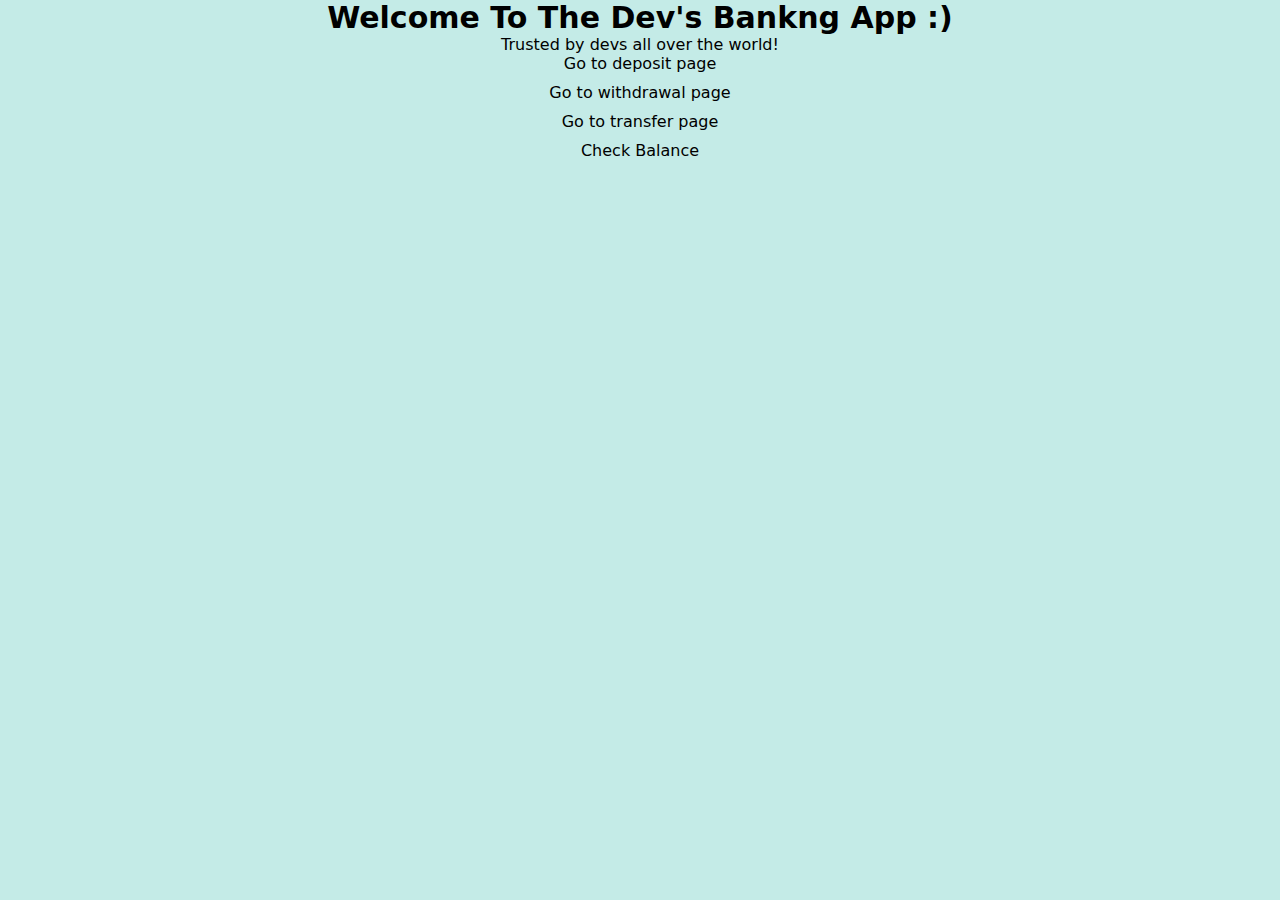
<file: index.html>
<!DOCTYPE html>
<html lang="en">

<head>
    <meta charset="UTF-8">
    <meta name="viewport" content="width=device-width, initial-scale=1.0">
    <link rel="stylesheet" href="styles.css">
    <title>Bank App</title>
</head>

<body>
    <h1>Welcome To The Dev's Bankng App :)</h1>
    <p>Trusted by devs all over the world!</p>
    <div class="links-container">
        <a href="./deposit.html">Go to deposit page</a>
        <a href="./Withraw.html">Go to withdrawal page</a>
        <a href="./transfer.html">Go to transfer page</a>
        <a href="./balance.html">Check Balance</a>
    </div>
    <script type="module" src="./app.js"></script>
</body>

</html>
</file>
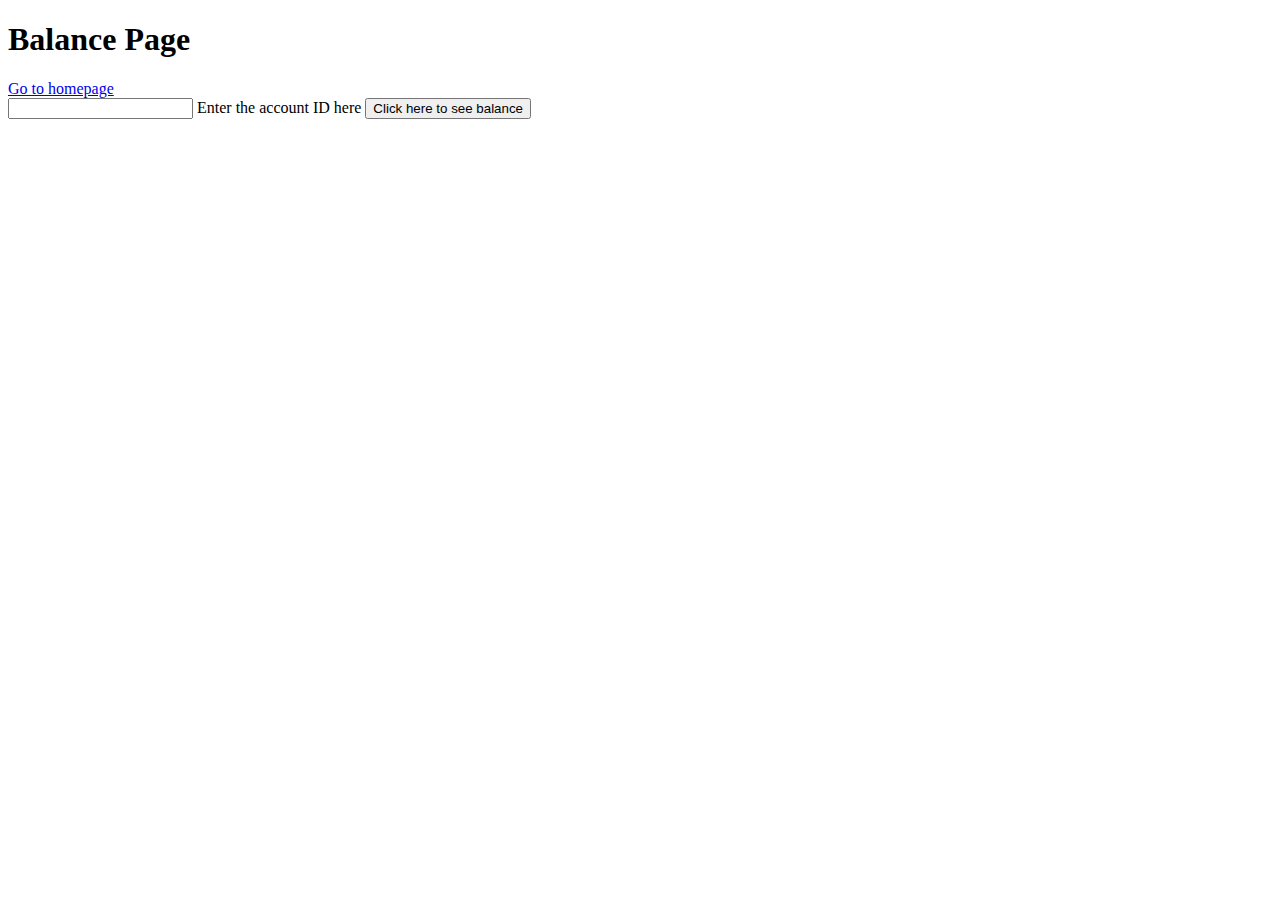
<file: balance.html>
<!DOCTYPE html>
<html lang="en">

<head>
    <meta charset="UTF-8">
    <meta name="viewport" content="width=device-width, initial-scale=1.0">
    <title>Balance Page</title>
</head>

<body>
    <h1>Balance Page</h1>
    <a href="./index.html">Go to homepage</a>
    <form action="">
        <input type="number" id="acc-id" name="acc-id">
        <label for="acc-id">Enter the account ID here</label>
        <button type="button" id="checkBalBtn">Click here to see balance</button>
    </form>
    <div id="display-area"></div>
    <script type="module" src="./balance.js"></script>
</body>

</html>
</file>
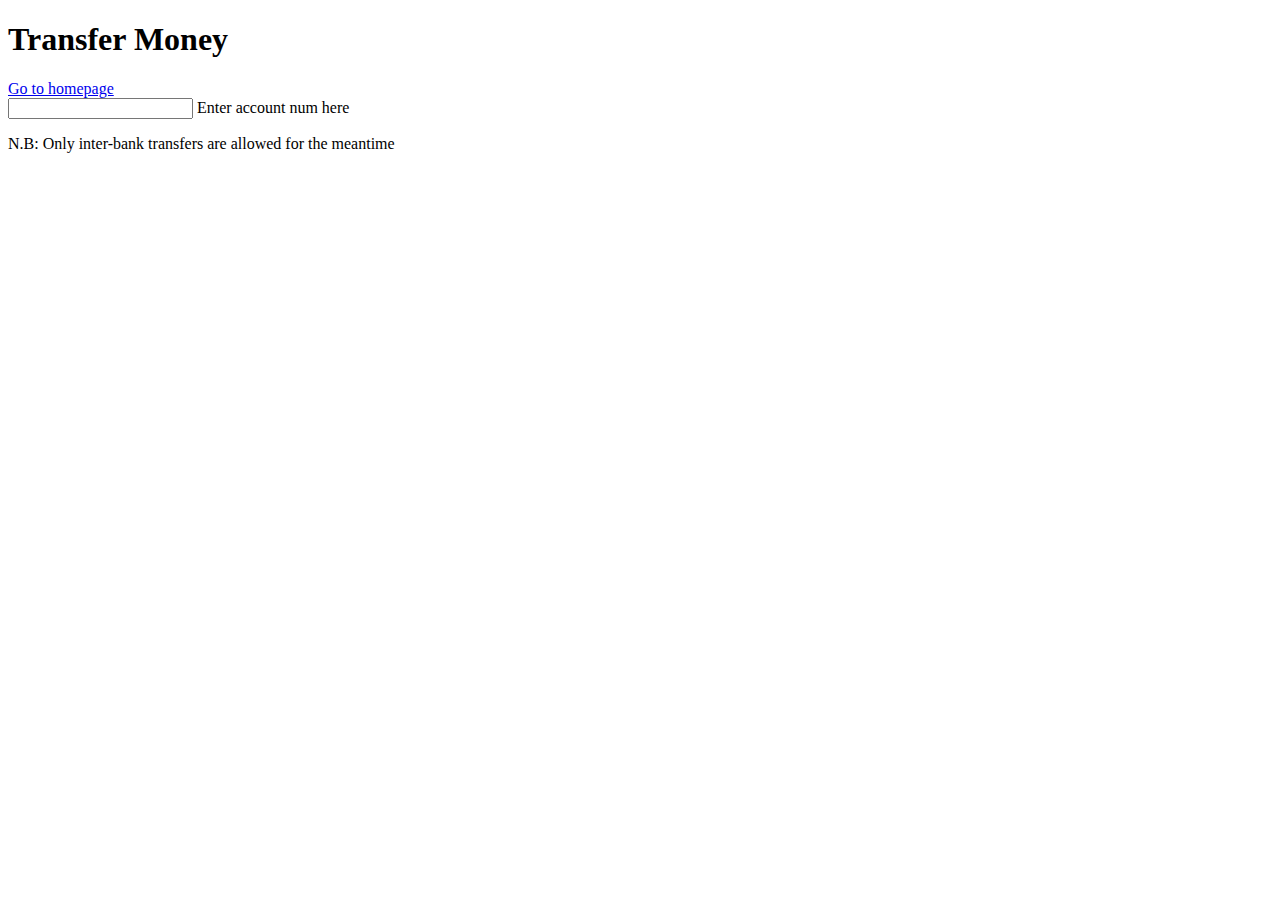
<file: deposit.html>
<!DOCTYPE html>
<html lang="en">

<head>
    <meta charset="UTF-8">
    <meta name="viewport" content="width=device-width, initial-scale=1.0">
    <title>Deposit Page</title>
</head>

<body>
    <h1>Transfer Money</h1>
    <a href="./index.html">Go to homepage</a>

    <form>
        <input type="number" name="acc-num" id="acc-num">
        <label for="acc-num">Enter account num here</label>
    </form>
    <p>N.B: Only inter-bank transfers are allowed for the meantime</p>
</body>

</html>
</file>
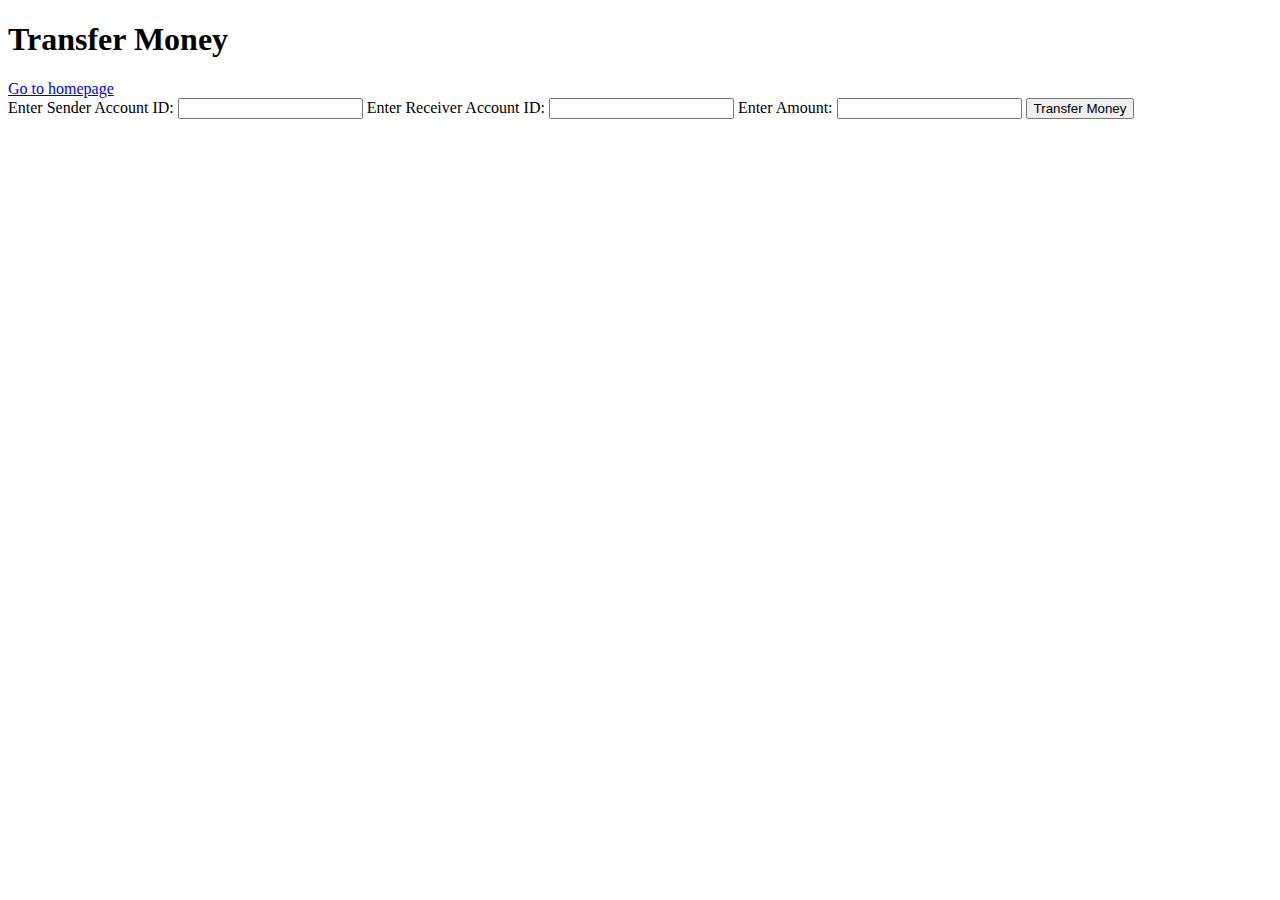
<file: transfer.html>
<!DOCTYPE html>
<html lang="en">

<head>
    <meta charset="UTF-8">
    <meta name="viewport" content="width=device-width, initial-scale=1.0">
    <title>Transfer Page</title>
</head>

<body>
    <h1>Transfer Money</h1>
    <a href="./index.html">Go to homepage</a>
    <form>
        <label for="fromAccId">Enter Sender Account ID:</label>
        <input name="fromAccId" type="number" id="fromAccId">
        <label for="toAccId">Enter Receiver Account ID:</label>
        <input type="number" name="toAccId" id="toAccId">
        <label for="amount">Enter Amount:</label>
        <input type="number" name="amount" id="amount">
        <button id="transferBtn" type="button">Transfer Money</button>
    </form>
    <div id="display"></div>


    <script type="module" src="./transfer.js"></script>
</body>

</html>
</file>
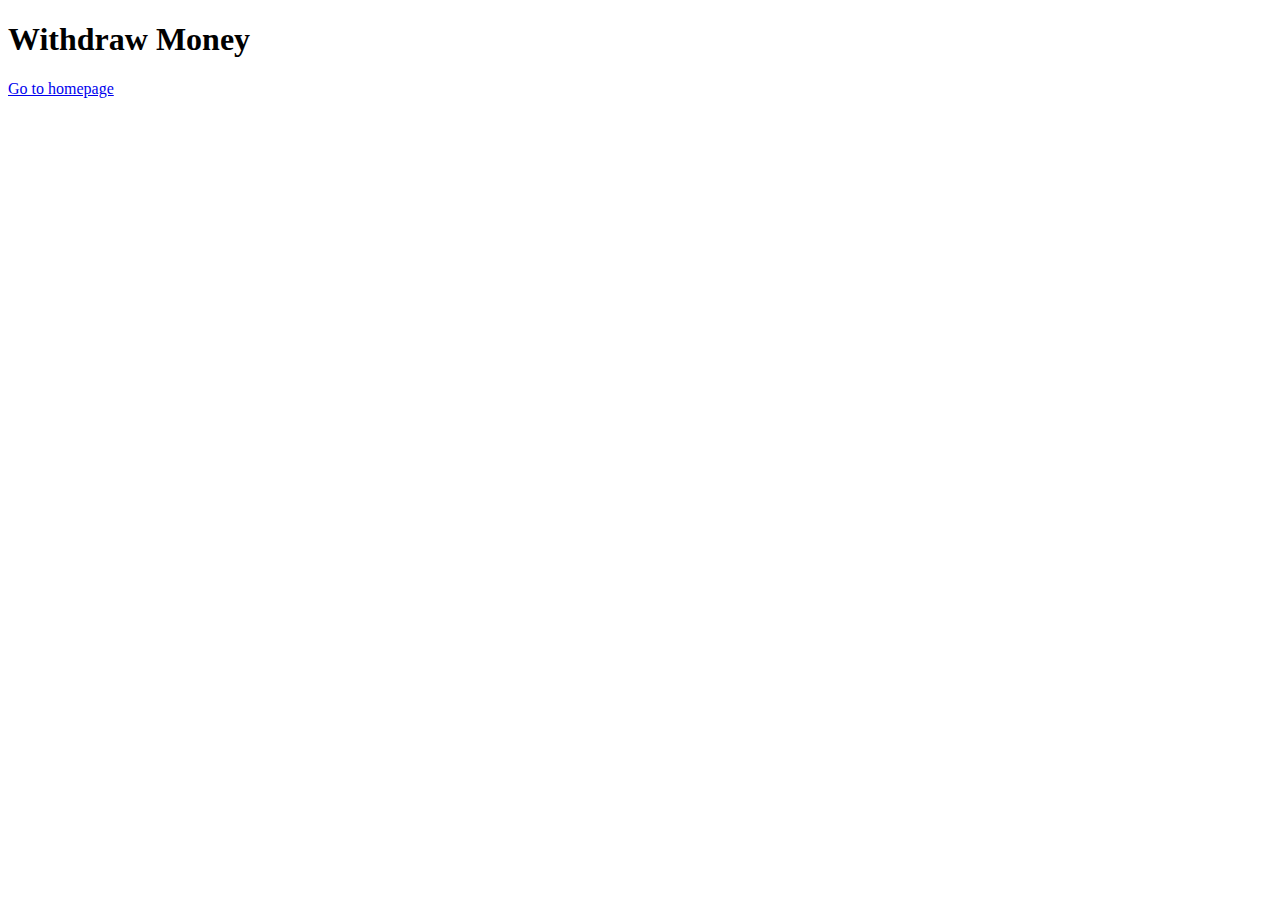
<file: Withraw.html>
<!DOCTYPE html>
<html lang="en">

<head>
    <meta charset="UTF-8">
    <meta name="viewport" content="width=device-width, initial-scale=1.0">
    <title>Withdrawal Page</title>
</head>

<body>
    <h1>Withdraw Money</h1>
    <a href="./index.html">Go to homepage</a>
</body>

</html>
</file>
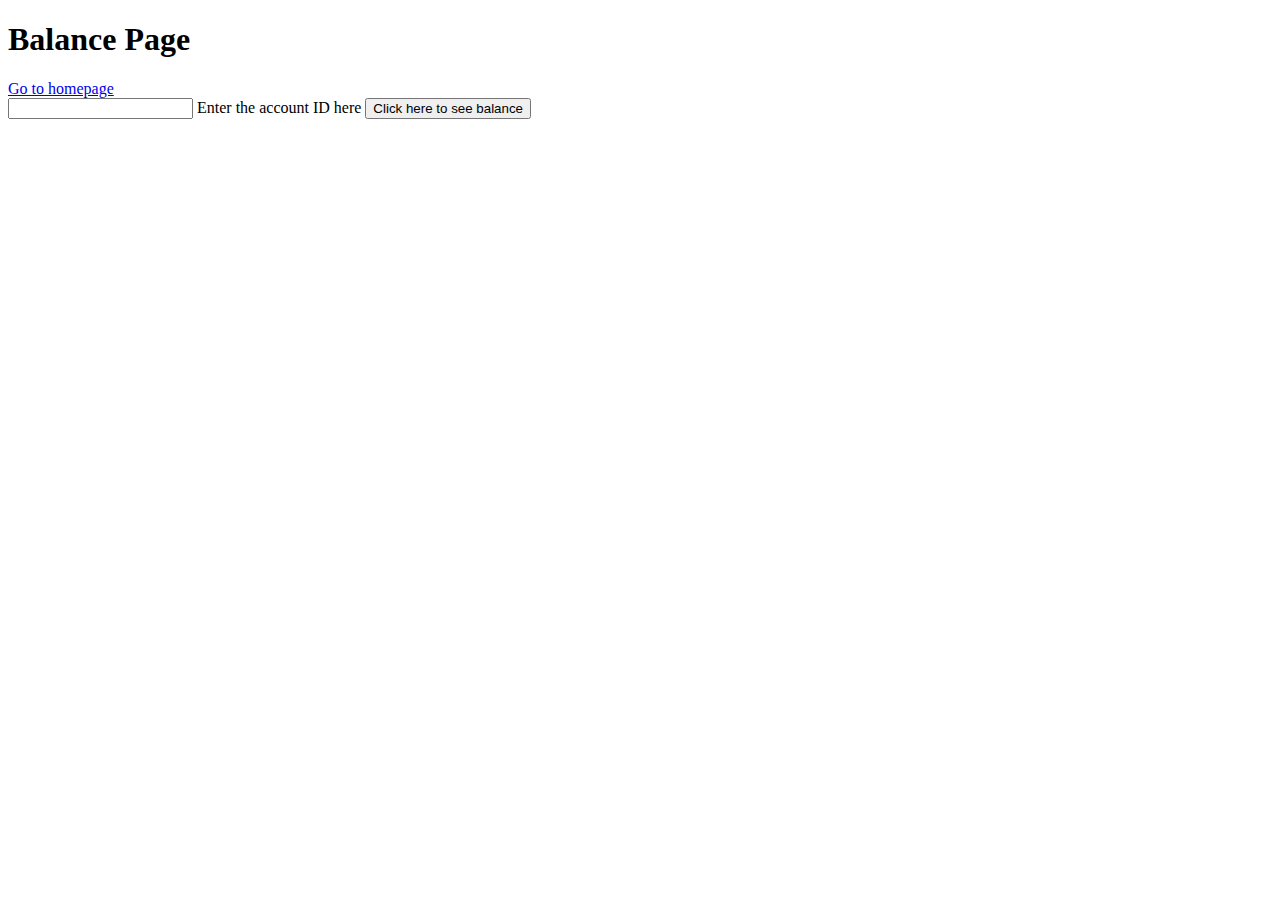
<file: Pages/balance.html>
<!DOCTYPE html>
<html lang="en">

<head>
    <meta charset="UTF-8">
    <meta name="viewport" content="width=device-width, initial-scale=1.0">
    <title>Balance Page</title>
</head>

<body>
    <h1>Balance Page</h1>
    <a href="../index.html">Go to homepage</a>
    <form action="">
        <input type="number" id="acc-id" name="acc-id">
        <label for="acc-id">Enter the account ID here</label>
        <button type="button" id="checkBalBtn">Click here to see balance</button>
    </form>
    <div id="display-area"></div>
    <script type="module" src="../Scripts/balance.js"></script>
</body>

</html>
</file>
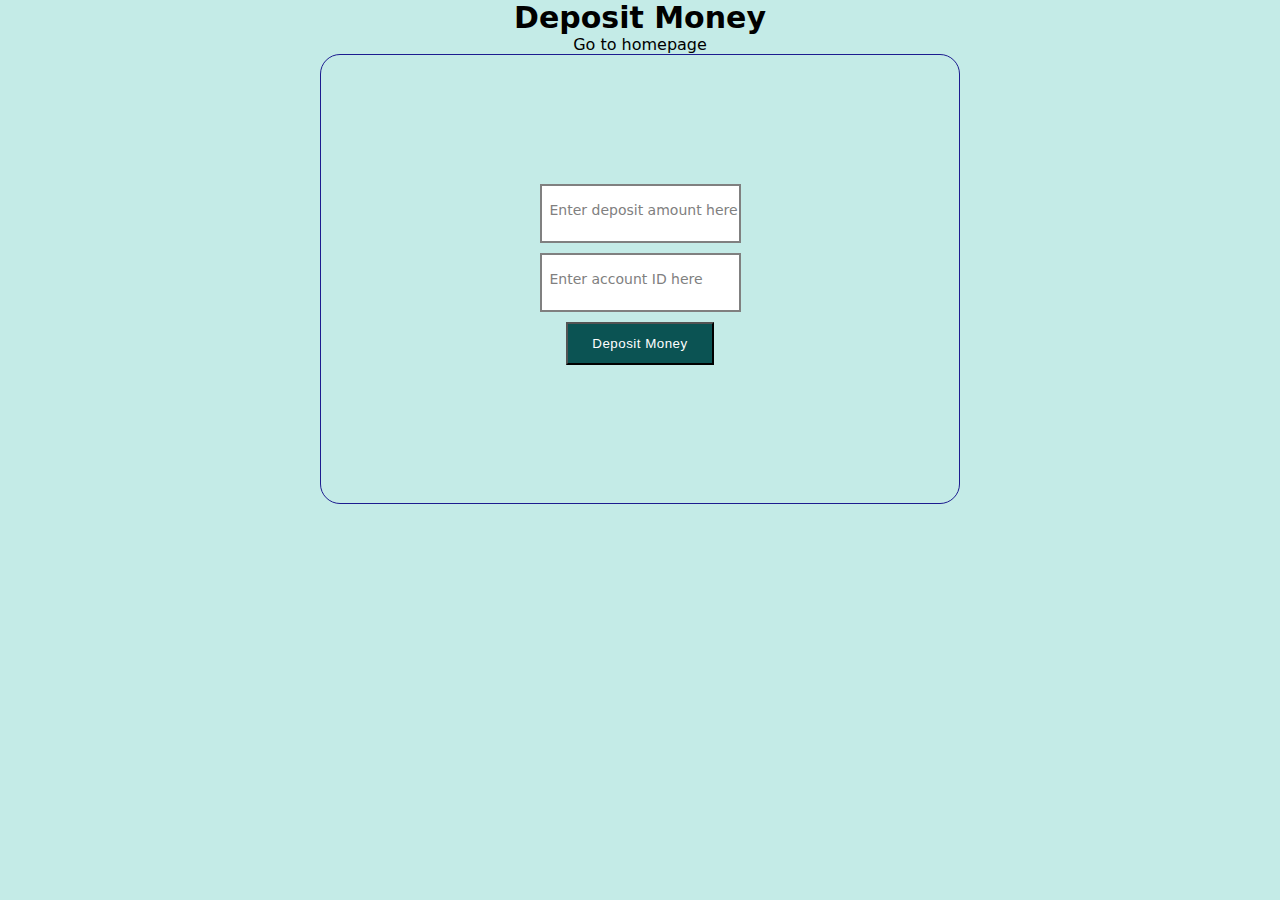
<file: Pages/deposit.html>
<!DOCTYPE html>
<html lang="en">

<head>
    <meta charset="UTF-8">
    <meta name="viewport" content="width=device-width, initial-scale=1.0">
    <link rel="stylesheet" href="../styles.css">
    <title>Deposit Page</title>
</head>

<body>
    <h1>Deposit Money</h1>
    <a href="../index.html">Go to homepage</a>

    <form>
        <div>
            <input type="number" name="deposit" id="deposit-inp-field" placeholder=" ">
            <label for="deposit">Enter deposit amount here</label>
        </div>
        <div>
            <input type="number" name="acc-id" id="acc-id" placeholder=" ">
            <label for="acc-id">Enter account ID here</label>
        </div>


        <button id="deposit-btn" type="button">Deposit Money</button>
        <div id="display-area"></div>
    </form>

    <script type="module" src="../Scripts/deposit.js"></script>
</body>

</html>
</file>
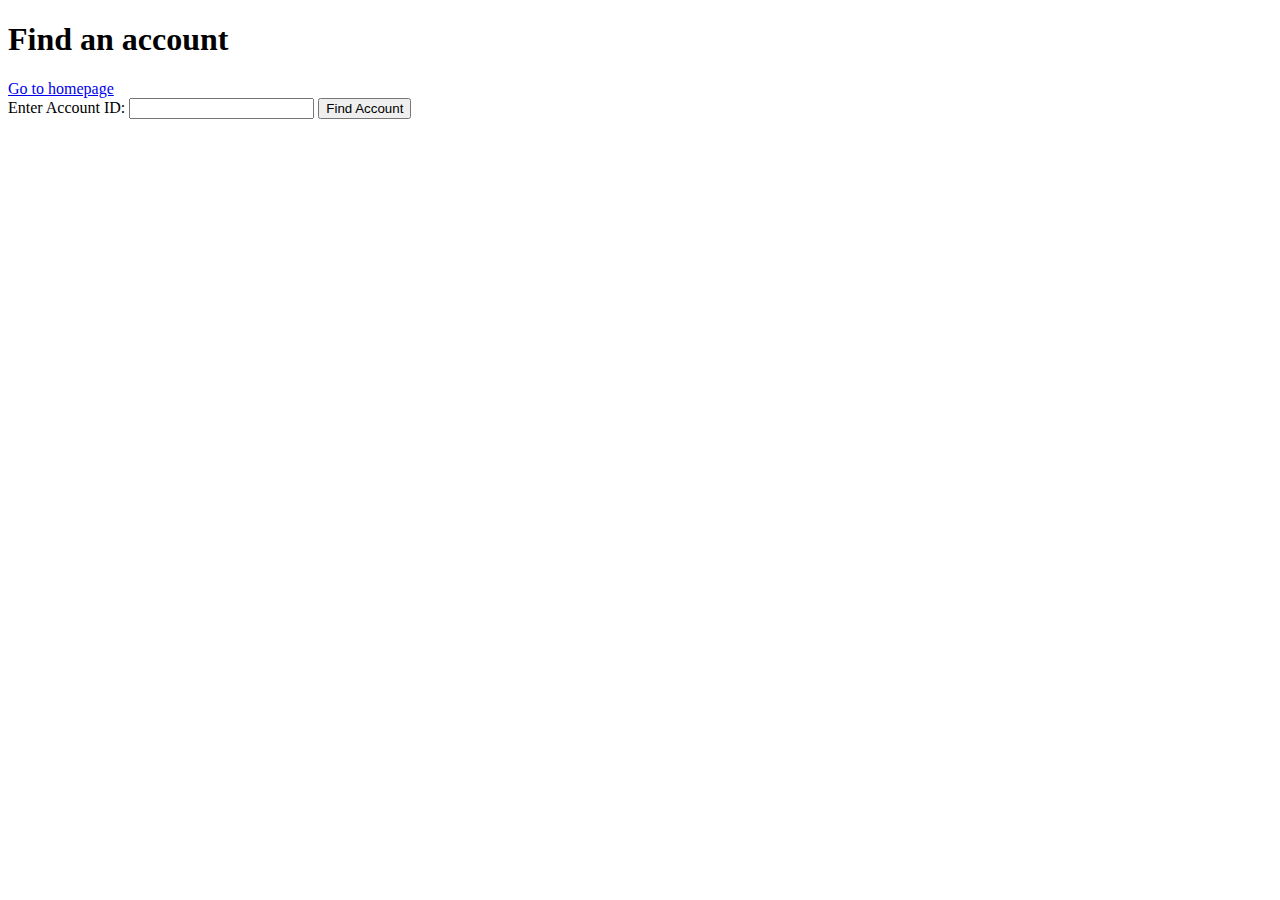
<file: Pages/find.html>
<!DOCTYPE html>
<html lang="en">

<head>
    <meta charset="UTF-8">
    <meta name="viewport" content="width=device-width, initial-scale=1.0">
    <title>Find An Account</title>
</head>

<body>
    <h1>Find an account</h1>
    <a href="../index.html">Go to homepage</a>
    <form>

        <label for="AccId">Enter Account ID:</label>
        <input type="number" name="toAccId" id="AccId">

        <button id="findBtn" type="button">Find Account</button>
    </form>
    <div id="display"></div>
    <script type="module" src="../Scripts/findAcc.js"></script>
</body>

</html>
</file>
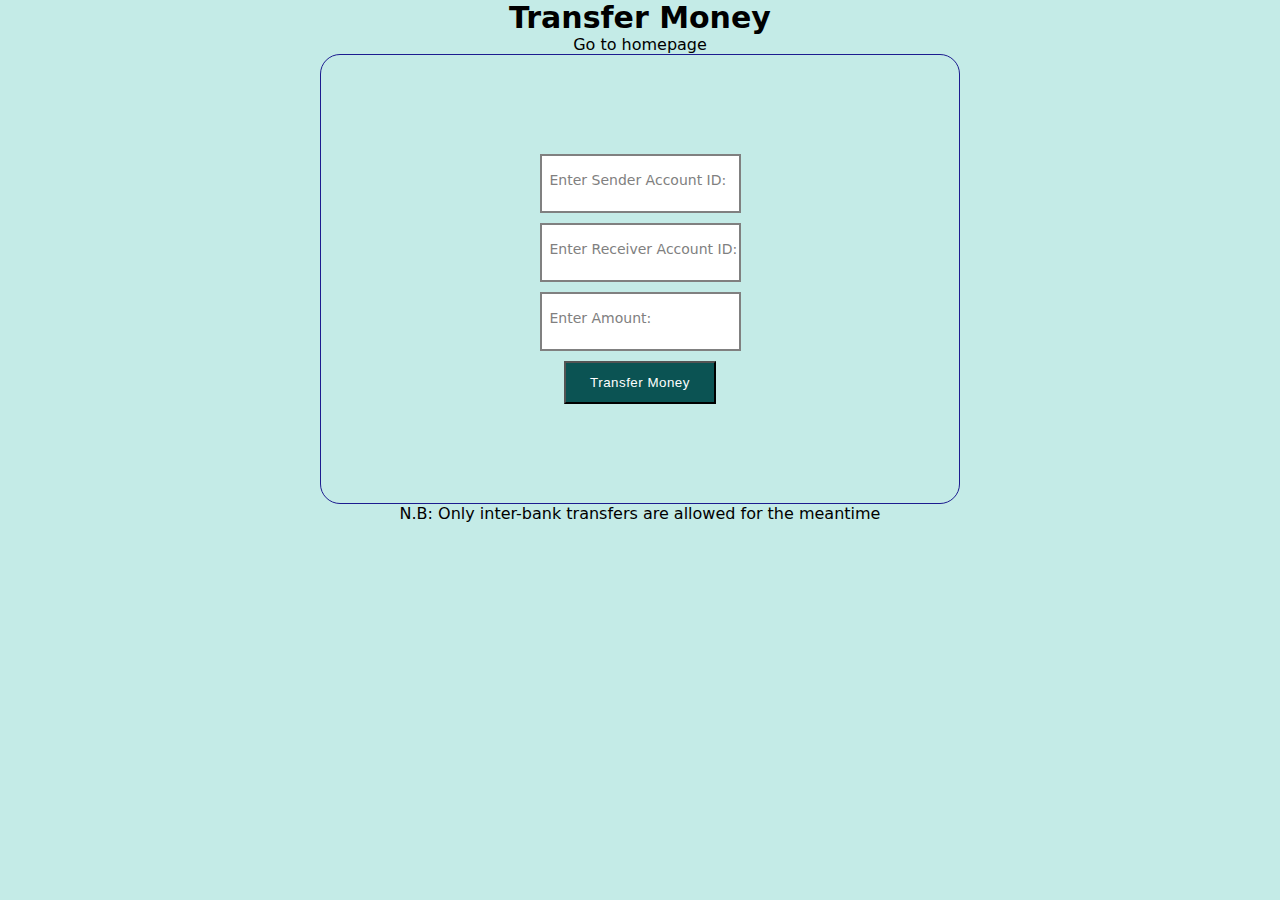
<file: Pages/transfer.html>
<!DOCTYPE html>
<html lang="en">

<head>
    <meta charset="UTF-8">
    <meta name="viewport" content="width=device-width, initial-scale=1.0">
    <link rel="stylesheet" href="../styles.css">
    <title>Transfer Page</title>
</head>

<body>
    <h1>Transfer Money</h1>
    <a href="../index.html">Go to homepage</a>
    <form>
        <div>
            <input name="fromAccId" type="number" id="fromAccId" placeholder=" ">
            <label for="fromAccId">Enter Sender Account ID:</label>
        </div>
        <div>
            <input type="number" name="toAccId" id="toAccId" placeholder=" ">
            <label for="toAccId">Enter Receiver Account ID:</label>
        </div>
        <div>
            <input type="number" name="amount" id="amount" placeholder=" ">
            <label for="amount">Enter Amount:</label>
        </div>
        <button id="transferBtn" type="button">Transfer Money</button>
    </form>
    <p>N.B: Only inter-bank transfers are allowed for the meantime</p>
    <div id="display"></div>


    <script type="module" src="../Scripts/transfer.js"></script>
</body>

</html>
</file>
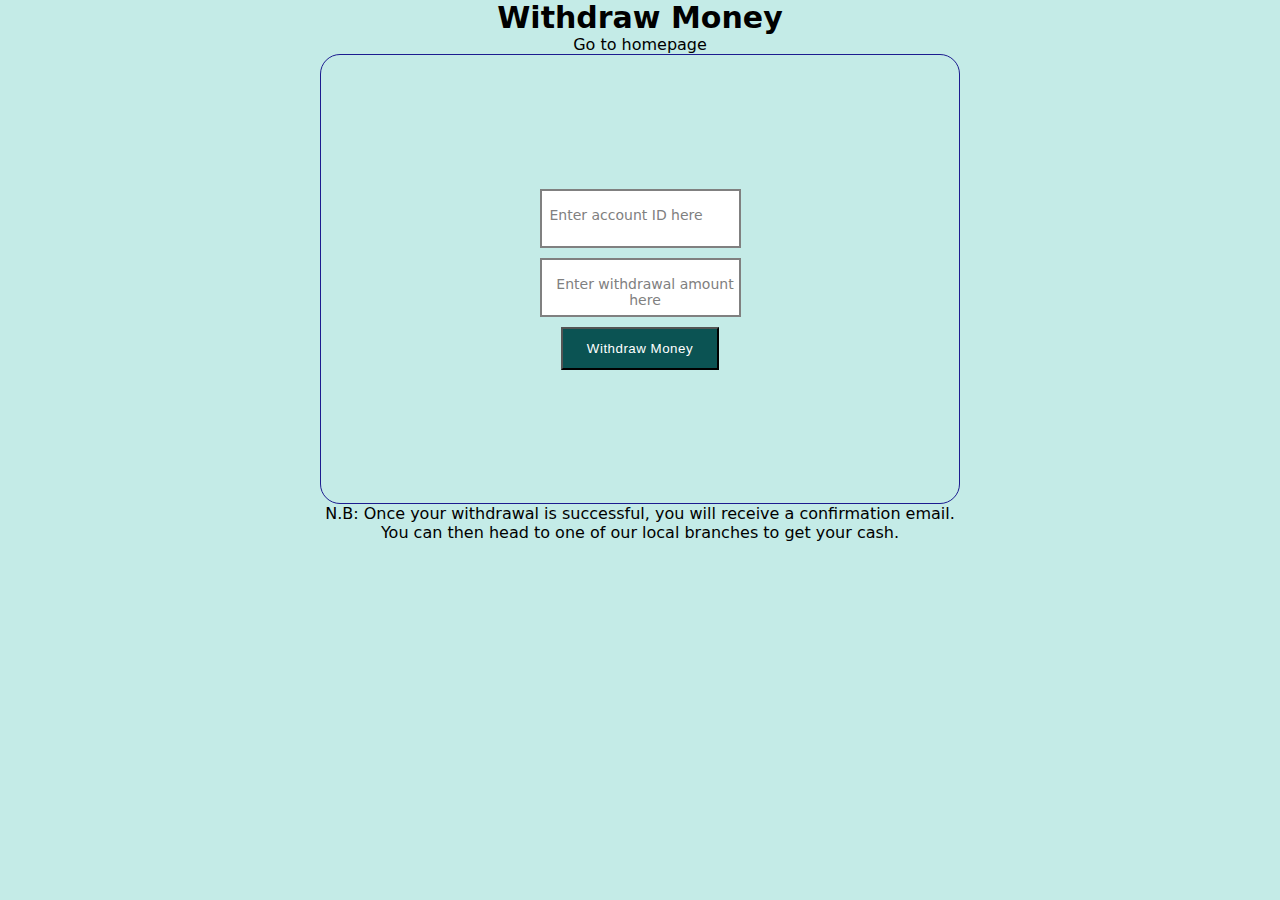
<file: Pages/Withraw.html>
<!DOCTYPE html>
<html lang="en">

<head>
    <meta charset="UTF-8">
    <meta name="viewport" content="width=device-width, initial-scale=1.0">
    <link rel="stylesheet" href="../styles.css">
    <title>Withdrawal Page</title>
</head>

<body>
    <h1>Withdraw Money</h1>
    <a href="../index.html">Go to homepage</a>
    <form>
        <div>
            <input type="number" name="acc-id" id="acc-id-inp-field" placeholder=" ">
            <label for="acc-id-inp-field">Enter account ID here</label>
        </div>
        <div>
            <input type="number" name="withdraw" id="withdrawal-inp-field" placeholder=" ">
            <label for="withdrawal-inp-field">Enter withdrawal amount here</label>
        </div>
        <button id="withdraw-btn" type="button">Withdraw Money</button>
    </form>
    <div id="display-area"></div>
    <div class="help">
        <p>N.B: Once your withdrawal is successful, you will receive a confirmation email.</p>
        <p> You can then head to one of our local branches to get your cash.</p>
    </div>
    <script type="module" src="../Scripts/withdraw.js"></script>
</body>

</html>
</file>
<file: styles.css>
* {
  margin: 0;
  padding: 0;
  box-sizing: border-box;
}

html {
  font-size: 62.5%;
}

body {
  text-align: center;
  font-family: system-ui, -apple-system, BlinkMacSystemFont, "Segoe UI", Roboto,
    Oxygen, Ubuntu, Cantarell, "Open Sans", "Helvetica Neue", sans-serif;
  background-color: rgb(196, 235, 231);
}

header {
  margin-bottom: 2rem;
  padding: 1rem;
}

nav {
  display: flex;
  justify-content: space-between;
  padding: 2rem;
  border: 1px solid rgb(0, 17, 255);
  border-radius: 15px;
}

nav ul {
  display: flex;
  justify-content: space-between;
  align-items: center;
  list-style-type: none;
  width: 60%;
}

h1 {
  font-size: 3rem;
}

form {
  height: 50vh;
  width: 50vw;
  justify-self: center;
  align-self: center;
  display: flex;
  flex-direction: column;
  align-items: center;
  justify-content: center;
  gap: 1rem;
  border: 1px solid rgb(28, 28, 143);
  border-radius: 20px;
}

form div {
  position: relative;
}

label {
  position: absolute;
  font-size: 1.4rem;
  font-weight: 400;
  top: 1.8rem;
  left: 1rem;
  color: gray;
  transition: all 0.3s ease-out;
}

input:focus + label,
input:not(:placeholder-shown) + label {
  color: blue;
  top: -1rem;
  background-color: rgb(196, 235, 231);
  padding: auto 0.5rem;
  font-size: 1.3rem;
}

input:focus,
input:not(:placeholder-shown) {
  border: 2px solid rgb(28, 28, 143);
}

input {
  width: 100%;
  padding: 2rem 1rem;
  border: 2px solid gray;
  outline: none;
}

.links-container {
  display: flex;
  flex-direction: column;
  gap: 1rem;
}

a {
  font-size: 1.6rem;
  color: black;
  font-weight: 500;
  text-decoration: none;
}

.links-container div {
  background-color: chocolate;
  display: flex;
  align-items: center;
  justify-content: center;
  height: 100%;
}

a:hover {
  text-decoration: underline;
}

p {
  font-size: 1.6rem;
}

button {
  background-color: rgb(11, 83, 83);
  color: white;
  padding: 1.2rem 2.4rem;
  font-weight: 500;
  letter-spacing: 0.5px;
}

div {
  font-size: 1.6rem;
  font-weight: 500;
}

/* Chrome, Safari, Edge, Opera */
input[type="number"]::-webkit-inner-spin-button,
input[type="number"]::-webkit-outer-spin-button {
  -webkit-appearance: none;
}
</file>
